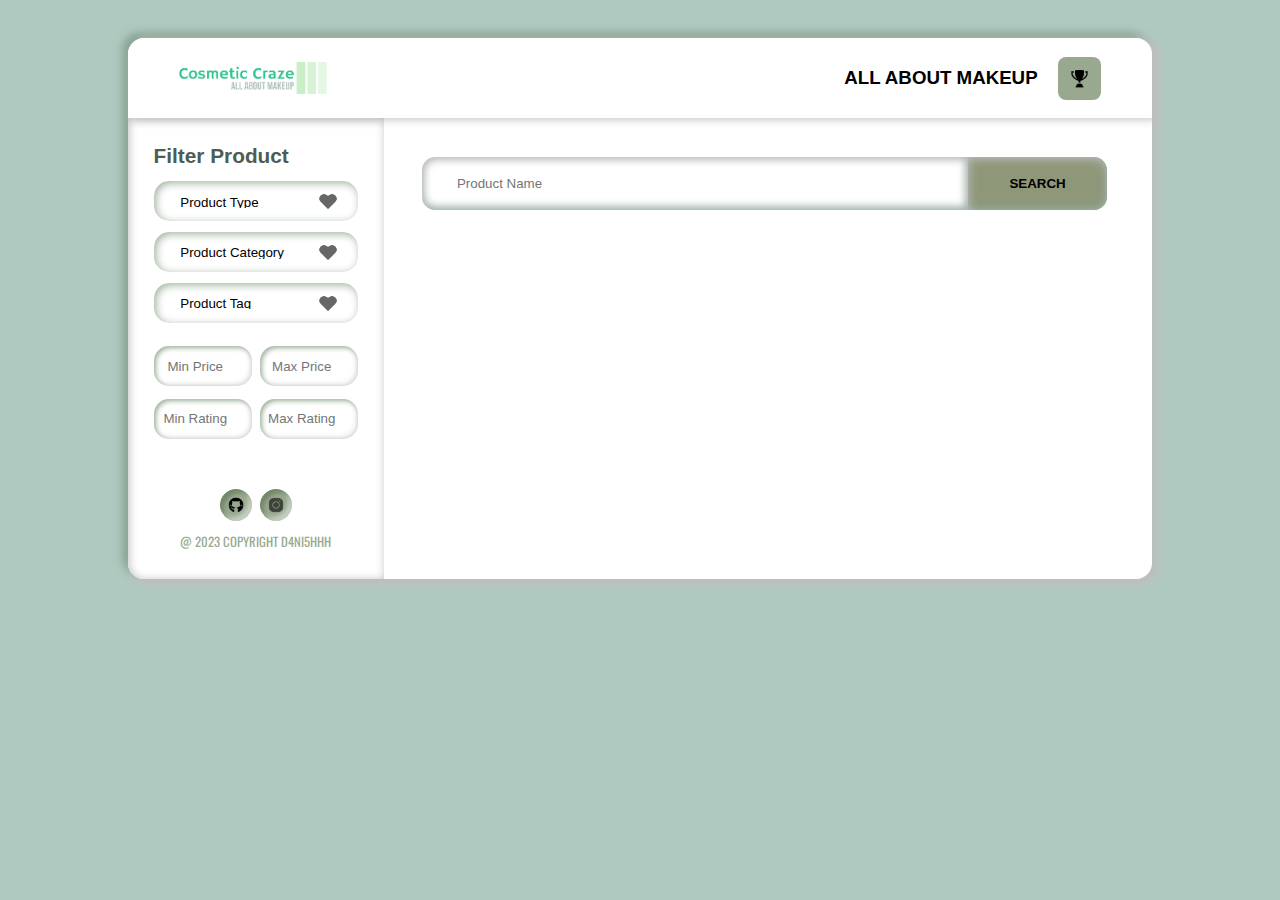
<file: CosmaticCraze/index.html>
<!DOCTYPE html>
<html>
  <head>
  <meta charset="UTF-8">
  <meta http-equiv="X-UA-Compatible" content="IE=edge">
  <meta name="viewport" content="width=device-width, initial-scale=1.0">
  <title>Cosmetic Craze</title>
  <link rel="icon" type="image/x-icon" href="image/CosmeticCraze.png">
  <link rel="stylesheet" href="index.css" />
  </head>
  <body>
    <div class="main">
      <header>
        <img src="image/CosmeticCraze.png" height="20">
        <div class="right">
          <h3>ALL ABOUT MAKEUP</h3>
          <a id="modal-btn" class="top"><img src="image/trophy.png" alt=""></a>
        </div>
      </header>
      <div class="content flex">
        <div class="filter">
          <div class="filter-content">
            <strong><a class="filter">Filter Product</a></strong>
            <div class="filter-optn">
              <select name="type" id="type" oninput="category()">
                <option value="">Product Type</option>
                <option value="blush">Blush</option>
                <option value="bronzer">Bronzer</option>
                <option value="eyebrow">Eyebrow</option>
                <option value="eyeliner">Eyeliner</option>
                <option value="eyeshadow">Eyeshadow</option>
                <option value="foundation">Foundation</option>
                <option value="lip_liner">Lip Liner</option>
                <option value="lipstick">Lipstick</option>
                <option value="mascara">Mascara</option>
                <option value="nail_polish">Nail Polish</option>
              </select>
              <select name="category" id="category">
                <option value="">Product Category</option>
              </select>
              <select name="tag" id="tag">
                <option value="">Product Tag</option>
              </select>
              <div id="double">
                <input type="number" id="minPrice" min="0" placeholder="Min Price">
                <input type="number" id="maxPrice" min="0" placeholder="Max Price">
              </div>
              <div id="double">
                <input type="number" id="minRating" min="0" max="5" placeholder="Min Rating">
                <input type="number" id="maxRating" min="0" max="5" placeholder="Max Rating">
              </div>
            </div>
          </div>
          <div class="footer">
            <div class="icon-footer">
              <a href="https://github.com/d4ni5hhh"><img src="image/github.png"></a>
              <a href="https://www.instagram.com/D4ni5hhh/"><img src="image/instagram.png"></div></a>
            <a id="text" href="">@ 2023 COPYRIGHT D4NI5HHH</a>
          </div>
        </div>
        <div class="search">
          <div id="search-input">
            <input id="search" type="text" name="product" placeholder="Product Name"><button id="search-btn"><strong>SEARCH</strong></button>
          </div>
          <div id="pagination">

          </div>
          <div class="product" id="product">
            
          </div>
        </div>
      </div>
      <div id="search">
        
      </div>
    </div>
    <div id="modal">
      <div id="top-product">
        <center><h1>TOP 5 PRODUCT</h1></center>
        <table id="top-product">
          <tr>
            <th>#</th>
            <th>Product Name</th>
            <th>Action</th>
          </tr>
        </table>
      </div>
    </div>
    <div id="modal-product" class="">
      <div id="product">
        <div id="image">
          <div id="image-container"><img onerror="this.src='image/404.png'" alt=""></div>
        </div>
        <div id="description">
          <div id="top-desc"> 
            <h3 id="name"></h3><h3 id="price"></h3>
          </div>
          <div id="body-desc"></div>
        </div>
        <div id="btn">
          <button id="add"><img src="image/love.png" alt=""></button>
          <button id="shop"><img src="image/cart.png"></button>
        </div>
      </div>
    </div>

    <div id="loader">
      <img src="image/heartLoader.gif"/>
    </div>
    
  </body>
  <script src="./js/modal.js"></script>
  <script src="./js/modal.js"></script>
  <script src="./js/api.js"></script>
</html>
</file>
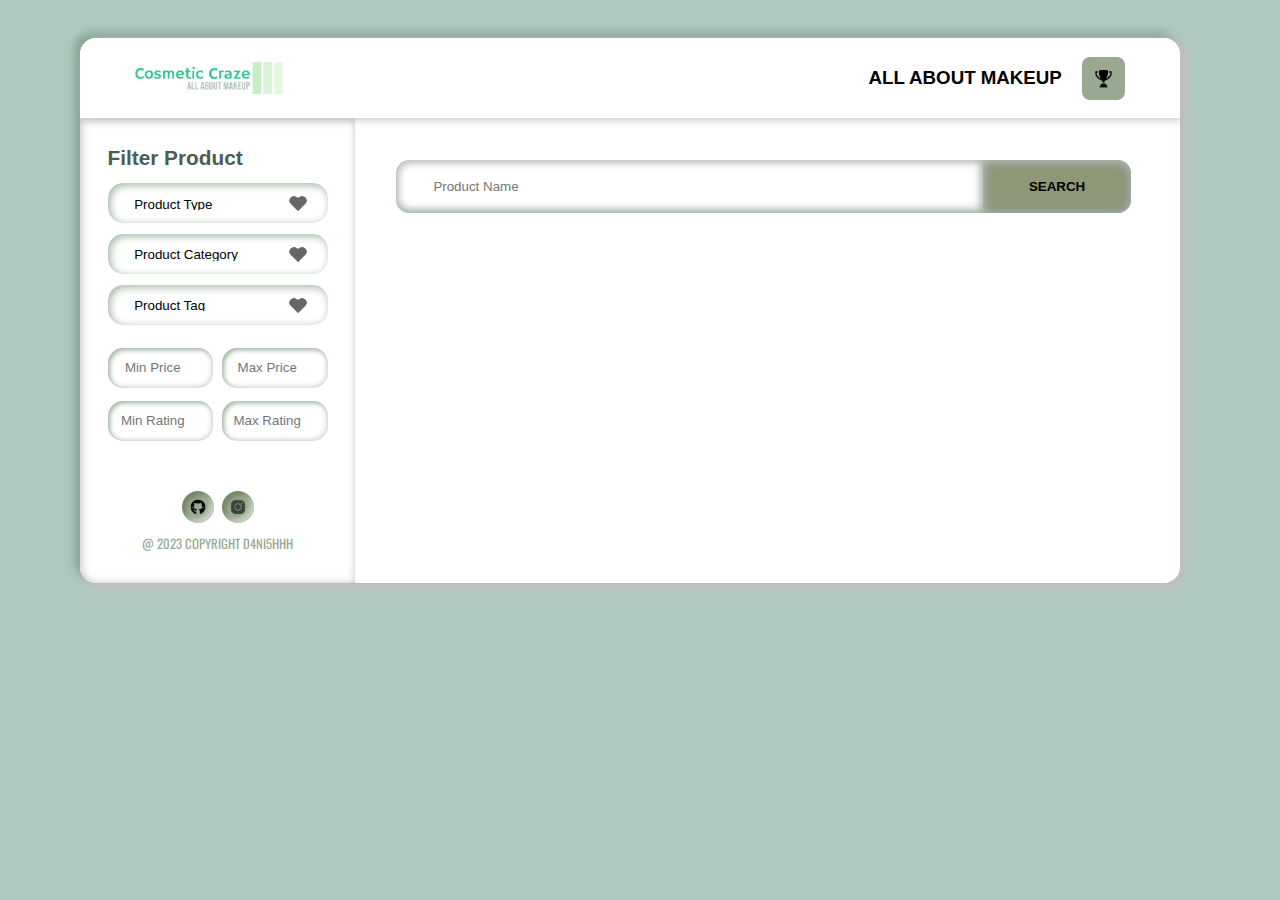
<file: CosmeticCraze/index.html>
<!DOCTYPE html>
<html>
  <head>
  <meta charset="UTF-8">
  <meta http-equiv="X-UA-Compatible" content="IE=edge">
  <!-- <meta name="viewport" content="width=device-width, initial-scale=1.0"> -->
  <title>Cosmetic Craze</title>
  <link rel="icon" type="image/x-icon" href="image/CosmeticCraze.png">
  <link rel="stylesheet" href="index.css" />
  </head>
  <body>
    <div class="main">
      <header>
        <img src="image/CosmeticCraze.png" height="20">
        <div class="right">
          <h3>ALL ABOUT MAKEUP</h3>
          <a id="modal-btn" class="top"><img src="image/trophy.png" alt=""></a>
        </div>
      </header>
      <div class="content flex">
        <div class="filter">
          <div class="filter-content">
            <strong><a class="filter">Filter Product</a></strong>
            <div class="filter-optn">
              <select name="type" id="type" oninput="category()">
                <option value="">Product Type</option>
                <option value="blush">Blush</option>
                <option value="bronzer">Bronzer</option>
                <option value="eyebrow">Eyebrow</option>
                <option value="eyeliner">Eyeliner</option>
                <option value="eyeshadow">Eyeshadow</option>
                <option value="foundation">Foundation</option>
                <option value="lip_liner">Lip Liner</option>
                <option value="lipstick">Lipstick</option>
                <option value="mascara">Mascara</option>
                <option value="nail_polish">Nail Polish</option>
              </select>
              <select name="category" id="category">
                <option value="">Product Category</option>
              </select>
              <select name="tag" id="tag">
                <option value="">Product Tag</option>
              </select>
              <div id="double">
                <input type="number" id="minPrice" min="0" placeholder="Min Price">
                <input type="number" id="maxPrice" min="0" placeholder="Max Price">
              </div>
              <div id="double">
                <input type="number" id="minRating" min="0" max="5" placeholder="Min Rating">
                <input type="number" id="maxRating" min="0" max="5" placeholder="Max Rating">
              </div>
            </div>
          </div>
          <div class="footer">
            <div class="icon-footer">
              <a href="https://github.com/d4ni5hhh"><img src="image/github.png"></a>
              <a href="https://www.instagram.com/D4ni5hhh/"><img src="image/instagram.png"></div></a>
            <a id="text" href="">@ 2023 COPYRIGHT D4NI5HHH</a>
          </div>
        </div>
        <div class="search">
          <div id="search-input">
            <input id="search" type="text" name="product" placeholder="Product Name"><button id="search-btn"><strong>SEARCH</strong></button>
          </div>
          <div id="pagination">

          </div>
          <div class="product" id="product">
            
          </div>
        </div>
      </div>
      <div id="search">
        
      </div>
    </div>
    <div id="modal">
      <div id="top-product">
        <center><h1>TOP 5 PRODUCT</h1></center>
        <table id="top-product">
          <tr>
            <th>#</th>
            <th>Product Name</th>
            <th>Action</th>
          </tr>
        </table>
      </div>
    </div>
    <div id="modal-product" class="">
      <div id="product">
        <div id="image">
          <div id="image-container"><img onerror="this.src='image/404.png'" alt=""></div>
        </div>
        <div id="description">
          <div id="top-desc"> 
            <h3 id="name"></h3><h3 id="price"></h3>
          </div>
          <div id="body-desc"></div>
        </div>
        <div id="btn">
          <button id="add"><img src="image/love.png" alt=""></button>
          <button id="shop"><img src="image/cart.png"></button>
        </div>
      </div>
    </div>

    <div id="loader">
      <img src="image/heartLoader.gif"/>
    </div>
    
  </body>
  <script src="./js/modal.js"></script>
  <script src="./js/category.js"></script>
  <script src="./js/api.js"></script>
</html>
</file>
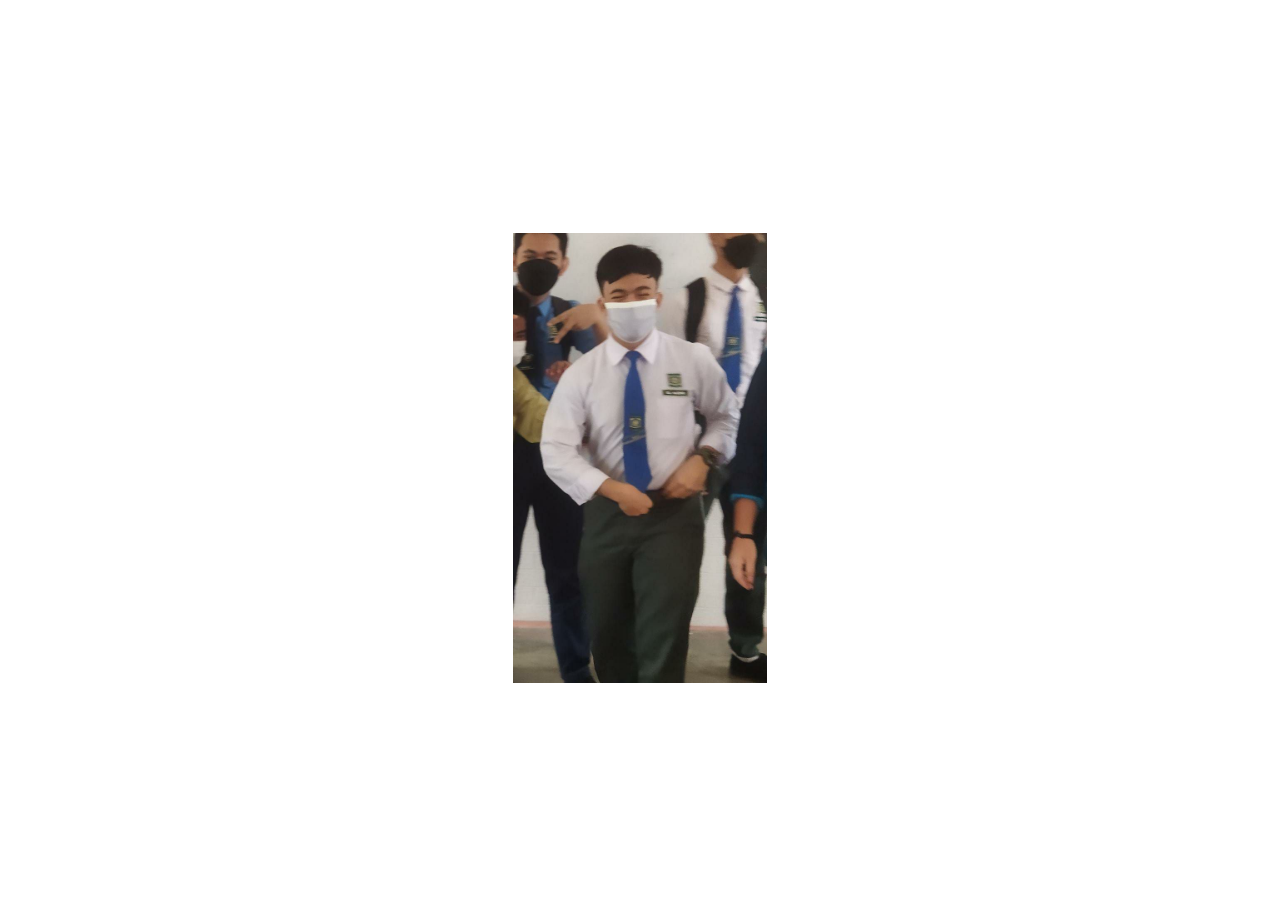
<file: yb.html>
<!DOCTYPE html>
<html>
<head>
    <style>
        .container {
            display: flex;
            justify-content: center;
            align-items: center;
            height: 100vh;
        }
        
        .centered-image {
            max-width: 100%;
            max-height: 100%;
        }
    </style>
</head>
<body>
    <div class="container">
        <img src="hazroq.jpg" alt="Centered Image" class="centered-image" height="50%">
    </div>
</body>
</html>
</file>
<file: CosmaticCraze/index.css>
@import url('https://fonts.googleapis.com/css2?family=Alatsi&family=Gabarito:wght@900&family=Oswald&display=swap');

.flex {
  display: flex;
}

.left {
  text-align: left;
}

.flex-center {
  display: flex;
  justify-content: center;
  align-items: center;
}

.inline-button {
  white-space: normal;
  display: inline;
  padding: 0;
  margin: 0;
}

html {
  height: 100%;
}

body {
  font-family: -apple-system, BlinkMacSystemFont, 'Segoe UI', Roboto, Helvetica, Arial, sans-serif;
  margin: auto;
  padding: 0;
  background: #b0c9c0;
  display: block;
  padding: 3% 10%;
}

div.main {
  height: 160%;
  background-color: white;
  width: 100%;
  border-radius: 1em;
  box-shadow: 5px 5px 10px #bebebe,
    -5px -5px 10px #829f8d;
}

div.main.blur {
  filter: blur(4px);
}

header {
  position: relative;
  display: flex;
  justify-content: space-between;
  align-items: center;
  width: 90%;
  margin: auto;
  height: 3em;
  padding: 1em 5%;
  border-radius: 1em 1em 0 0;
  background-color: #fff;
  box-shadow: 5px 1px 10px #bebebe;
  z-index: 2;
}

header>img {
  height: 2em;
  z-index: 100;
  opacity: 1;
}

header div.right {
  display: flex;
  align-items: center;
}

a.top {
  display: flex;
  align-items: center;
  justify-content: center;
  margin-left: 20px;
  background-color: #99a98f;
  height: 2em;
  width: 2em;
  padding: 0.35em;
  border-radius: 0.5em;
}

header a.top img {
  height: 1.3em;
  vertical-align: middle;
}

div.content {
  height: 95%;
}

div.filter {
  display: flex;
  flex-direction: column;
  width: 25%;
  padding: 2% 0;
  background-color: #fff;
  z-index: 1;
  border-bottom-left-radius: 1em;
  box-shadow: inset 1px 1px 10px #bebebe,
    inset -5px -5px 10px #ffffff;
}

div.filter-content {
  margin: 2% auto auto;
  width: 80%;
}

div.filter div.footer {
  font-family: 'Alatsi', sans-serif;
  font-family: 'Gabarito', sans-serif;
  font-family: 'Oswald', sans-serif;
  text-align: center;
  margin: 2em auto 0;
  padding: 1em;
  height: 3.5em;
  width: 80%;
}

div.filter div.icon-footer img {
  padding: 0.5em;
  border-radius: 50%;
  background-color: #99a98f;
  box-shadow: inset 4px 4px 4px #4058346a,
    inset -4px -4px 4px #ffffff6f;
  margin: 2px;
  height: 1em;
}

div.filter div.icon-footer img:hover {
  box-shadow: 2px 2px 4px #5a655e, -2px -2px 4px #B2C8BA;
}

div.filter div.footer a#text {
  color: #99a98f;
  text-decoration: none;
  font-size: 0.8em;
}

a.filter {
  margin-top: 10px;
  background-color: #fff;
  font-size: 1.3em;
  color: #4d5d53;
}

select:first-child {
  margin-top: 1em;
}

select {
  margin-bottom: 0.8em;
  appearance: none;
  width: 100%;
  padding: 1em 2em;
  height: 3em;
  border-radius: 0.1em;
  outline: none;
  border: none;
  border-radius: 15px;
  background: #fff;

  box-shadow: inset 2px 2px 8px #9db19c,
    inset -2px -2px 8px #fff;
  padding-right: 30px;
  /* Add right padding */
  background-color: #fff;
  /* Set a background color */
  background-image: url('image/love.png');
  /* Set a custom arrow icon */
  background-size: 1.5em;
  background-repeat: no-repeat;
  background-position: right center;
  background-position: right 1.5em center;
}

select:focus {

  box-shadow: 4px 4px 6px #9db19c,
    -4px -4px 6px #e3e2e2;
}

select:focus option:first-child {
  display: none;
}

div#pagination {
  height: 2em;
  padding: 1em;
  text-align: center;
}

div#pagination a {
  margin: 3px;
  display: inline-block;
  border-radius: 50%;
  width: 2em;
  height: 2em;
  text-align: center;
  line-height: 2em;
  color: #ffffff;
  text-decoration: none;
  box-shadow: 3px 3px 6px #b8b9be, -3px -3px 6px #e3e2e2;
  color: #525480;
  transition: 0.4s;
}

div#pagination a:hover,
div#pagination a.active {
  box-shadow: inset 2px 2px 5px #b8b9be, inset -3px -3px 7px #fff;
}

div.search {
  height: 100%;
  width: 75%;
  background-color: #fff;
  z-index: 0;
  border-bottom-right-radius: 1em;
}

div#double {
  display: flex;
  justify-content: space-between;
  margin-top: 0.8em;
}

div#double input {
  text-align: center;
  width: 48%;
  height: 1em;
  padding: 1em 0;
  border-radius: 15px;
  border: none;
  outline: none;
  background: #fff;
  box-shadow: inset 2px 2px 5px #9db19c,
    inset -2px -2px 5px #e3e2e2;
  /*  box-shadow:  4px 4px 8px #9db19c,
              -4px -4px 6px #e3e2e2; */
}

div#search-input {
  margin: 5% 5% 1%;
}

input#search {
  border-radius: 1em 0 0 1em;
  height: 4em;
  width: 69%;
  padding: 0 5%;
  box-shadow: inset 1px 2px 10px #bebebe,
    inset -1px -2px 10px #829f8d;
  outline: none;
  border: none;
}

button#search-btn {
  background-color: #8f9779;
  width: 20%;
  border-radius: 0 1em 1em 0;
  height: 4em;
  padding: 0 5%;
  box-shadow: inset 1px 2px 10px #bebebe,
    inset -1px -2px 10px #829f8d;
  outline: none;
  border: none;
}

button#search-btn:hover {
  background-color: rgb(143, 151, 121, 0.8);
}

div.product {
  justify-content: center;
  display: flex;
  flex-wrap: wrap;
  width: 90%;
  padding: 0 5%;
  margin-bottom: 5%;
}

div.product-list {
  font-family: 'Alatsi', sans-serif;
  font-family: 'Gabarito', sans-serif;
  font-family: 'Oswald', sans-serif;
  height: 290px;
  margin: 5px;
  width: 23%;
  background-color: #fff;
  border-radius: 1em;
  background: rgba(0, 0, 0, 0.05);
}

div.prod-image {
  margin: 4% auto;
  width: 92%;
  height: 55%;
  background-color: #fff;
  border-radius: 1em;
  box-shadow: inset 4px 4px 4px #d9d9d9,
    inset -4px -4px 4px #0000001a;
}

div.prod-image>img {
  width: 100%;
  height: 100%;
  object-fit: scale-down;
  transform: scale(0.75);
  transition: 0.4s;
}

div.prod-image:hover>img {
  transform: scale(0.85);
}

div.prod-detail {
  height: 30%;
  width: 85%;
  margin: 2.5% auto;
  line-height: 0.8;
  font-size: 10px;
}

div.prod-name {
  overflow: hidden;
  white-space: nowrap;
  height: 16px;
  margin-top: 10px;
  margin-bottom: 10px;
  font-size: 16px;
  color: #48643a
}

div.price-rate {
  margin-bottom: 15px;
  display: flex;
  justify-content: space-between;
  align-content: center;
  font-size: 18px;
  color: #99a98f;
}

div#price {
  width: 40%;
}

div#rate {
  width: 60%;
  text-align: right;
}

div#rate>img {
  height: 15px;
  margin-right: -5px;
}

div#rate img:last-child {
  margin-right: 1px;
}

a#description {
  font-size: 13px;
  opacity: 0.8;
}

div.prod-detail>a#prod-name {
  text-overflow: clip;
}

div.btn {
  margin-top: 20px;
  border-radius: 10px;
  background-color: #fff;
  display: flex;
  width: 100%;
  margin: auto;
  height: 45%;
}

a.btn-product {
  width: 70%;
  color: #4d5d53;
  font-size: 1.5em;
  font-weight: bolder;
  text-align: center;
  vertical-align: middle;
  text-decoration: none;
}

a.btn-product:hover {
  border-radius: 10px 0 0 10px;
  box-shadow: inset 4px 4px 4px #d9d9d9,
    inset -4px -4px 4px #829f8d;
}

a.btn-web {
  width: 30%;
  height: 100%;
  background-color: #8f9779;
  border-radius: 0 10px 10px 0;
}

a.btn-web:hover {
  background-color: rgb(143, 151, 121, 0.8);
}

a.btn-web>img {
  height: 40%;
}



div#modal {
  opacity: 0;
  display: none;
  justify-content: center;
  align-items: center;
  z-index: 5;
  top: 0;
  left: 0;
  position: fixed;
  width: 100%;
  height: 100%;
  transition-duration: 1s;
  background-color: rgb(153, 169, 143, 0.2);
}

div#modal h1 {
  margin-top: 50px;
}

div#modal.show {
  display: flex;
  opacity: 1;
}

div#top-product {
  width: 27%;
  height: 60%;
  background-color: #fff;
  opacity: 1;
  border-radius: 1em;
  box-shadow: 1px 2px 10px #bebebe,
    -1px -2px 10px #e0e0e0;
}

div#top-product h1 {
  color: #48643a;
}

div#top-product table {
  margin: auto;
  width: 85%;
  border-spacing: 0;
  border-radius: 0.5em;
  background-color: rgb(221, 237, 234, 0.5);
}

th,
td {
  padding: 0.6em;
  text-align: center;
  vertical-align: middle;
}

td {
  color: #48643a;
  font-size: 13px;
  height: 2em;
}

td input {
  border: none;
  width: 100%;
  height: 20px;
}

td input:focus {
  border: none;
  outline: none;
}

tr:first-child {
  background-color: #9db19c;
  border-radius: 0.5em;
}

tr:first-child th:first-child {
  border-radius: 0.5em 0 0 0.5em;
}

tr:first-child th:last-child {
  border-radius: 0 0.5em 0.5em 0;
}

tr:not(:last-child) td {
  border-bottom: 1px solid rgba(0, 0, 0, 0.1);
}

button.btn-delete,
button.btn-update {
  border: none;
  border-radius: 3px;
  margin: 1px;
  height: 1.8em;
  width: 1.8em;
  padding: 0.5em;
  background: transparent;
  background-size: 60%;
  background-repeat: no-repeat;
  cursor: pointer;
  background-position: center;
  box-shadow: 2px 2px 4px #cae7dd,
    -1px -1px 4px #96aba3;
}

button.btn-delete:hover,
button.btn-update:hover {

  box-shadow: inset 2px 2px 4px #cae7dd,
    inset -2px -2px 4px #96aba3;
}

button.btn-update {
  background-image: url('image/edit.png');
}

button.btn-delete {
  background-image: url('image/delete.png');
}



div#modal-product {
  font-family: 'Alatsi', sans-serif;
  font-family: 'Gabarito', sans-serif;
  font-family: 'Oswald', sans-serif;
  display: none;
  justify-content: center;
  align-items: center;
  z-index: 5;
  top: 0;
  left: 0;
  position: fixed;
  width: 100%;
  height: 100%;
  transition-duration: 1s;
  background-color: rgb(153, 169, 143, 0.2);
}

div#modal-product.show {
  display: flex;
}

div#modal-product div#product {
  display: flex;
  background-color: white;
  border-radius: 1em;
  width: 40%;
  height: 30%;
  box-shadow: 1px 2px 10px #bebebe,
    -1px -2px 10px #e0e0e0;
}

div#product div#image {
  display: flex;
  align-items: center;
  padding: 0 5%;
  height: 100%;
  width: 30%;
}

div#product h3 {
  margin: 5px;
}

div#image div#image-container {
  height: 70%;
  width: 100%;
  border-radius: 1em;
  display: flex;
  align-items: center;
  justify-content: center;
  box-shadow: inset 4px 4px 4px #4058346a,
    inset -4px -4px 4px #40583421;
}

div#image-container img {
  width: 100%;
  height: 100%;
  object-fit: scale-down;
  transform: scale(0.75);
  transition: 0.4s;
}

div#product div#description {
  padding: 6% 0;
  width: 60%;
}

div#top-desc {
  display: flex;
  justify-content: space-between;
  width: 91%;
  height: 16%;
  margin-bottom: 2%;
}

div#top-desc h3 {
  color: #405834;
  white-space: nowrap;
  overflow: hidden;
  text-overflow: clip;
  padding: 0;
  margin: 0;
}

div#body-desc {
  color: #405834d1;
  opacity: 0.95;
  font-size: 11px;
  width: 80%;
  height: 77%;
  overflow-y: scroll;
  line-height: 1;
}

div#body-desc::-webkit-scrollbar {
  display: none;
}

div#product div#btn {
  display: flex;
  flex-direction: column;
  align-items: start;
  justify-content: center;
  width: 15%;
  height: 100%;
}

div#product div#btn button {
  display: flex;
  justify-content: center;
  align-items: center;
  background-color: #798571;
  height: 3em;
  width: 3em;
  margin-bottom: 4px;
  border-radius: 10px;
  border: none;
  box-shadow: inset 4px 4px 4px #4058346a,
    inset -4px -4px 4px #ffffff6f;
}

div#product div#btn button:hover {
  box-shadow: 2px 2px 4px #5a655e, -2px -2px 4px #B2C8BA;
}

div#product div#btn button img {
  height: 50%;
}

div#loader{
  display: none;
  top: 0;
  left: 0;
  width: 100%;
  height: 100%;
  position: absolute;
  align-items: center;
  justify-content: center;
  z-index: 100;
  backdrop-filter: blur(2px);
  background-color: rgba(255, 255, 255, 0.5);
}
div#loader.loading{
  display: flex;
}
</file>
<file: CosmeticCraze/index.css>
@import url('https://fonts.googleapis.com/css2?family=Alatsi&family=Gabarito:wght@900&family=Oswald&display=swap');

.flex {
  display: flex;
}

.left {
  text-align: left;
}

.flex-center {
  display: flex;
  justify-content: center;
  align-items: center;
}

.inline-button {
  white-space: normal;
  display: inline;
  padding: 0;
  margin: 0;
}

html {
  height: 100%;
}

body {
  font-family: -apple-system, BlinkMacSystemFont, 'Segoe UI', Roboto, Helvetica, Arial, sans-serif;
  margin: auto;
  padding: 0;
  background: #b0c9c0;
  display: block;
  padding: 3% calc((100vw - 1120px) / 2);
  min-width: 1100px;
}

div.main {
  height: 160%;
  background-color: white;
  /* width: 100%; */
  width: 1100px;
  border-radius: 1em;
  box-shadow: 5px 5px 10px #bebebe,
    -5px -5px 10px #829f8d;
}

div.main.blur {
  filter: blur(4px);
}

header {
  position: relative;
  display: flex;
  justify-content: space-between;
  align-items: center;
  width: 90%;
  margin: auto;
  height: 3em;
  padding: 1em 5%;
  border-radius: 1em 1em 0 0;
  background-color: #fff;
  box-shadow: 5px 1px 10px #bebebe;
  z-index: 2;
}

header>img {
  height: 2em;
  z-index: 100;
  opacity: 1;
}

header div.right {
  display: flex;
  align-items: center;
}

a.top {
  display: flex;
  align-items: center;
  justify-content: center;
  margin-left: 20px;
  background-color: #99a98f;
  height: 2em;
  width: 2em;
  padding: 0.35em;
  border-radius: 0.5em;
}

header a.top img {
  height: 1.3em;
  vertical-align: middle;
}

div.content {
  height: 95%;
}

div.filter {
  display: flex;
  flex-direction: column;
  width: 25%;
  padding: 2% 0;
  background-color: #fff;
  z-index: 1;
  border-bottom-left-radius: 1em;
  box-shadow: inset 1px 1px 10px #bebebe,
    inset -5px -5px 10px #ffffff;
}

div.filter-content {
  margin: 2% auto auto;
  width: 80%;
}

div.filter div.footer {
  font-family: 'Alatsi', sans-serif;
  font-family: 'Gabarito', sans-serif;
  font-family: 'Oswald', sans-serif;
  text-align: center;
  margin: 2em auto 0;
  padding: 1em;
  height: 3.5em;
  width: 80%;
}

div.filter div.icon-footer img {
  padding: 0.5em;
  border-radius: 50%;
  background-color: #99a98f;
  box-shadow: inset 4px 4px 4px #4058346a,
    inset -4px -4px 4px #ffffff6f;
  margin: 2px;
  height: 1em;
}

div.filter div.icon-footer img:hover {
  box-shadow: 2px 2px 4px #5a655e, -2px -2px 4px #B2C8BA;
}

div.filter div.footer a#text {
  color: #99a98f;
  text-decoration: none;
  font-size: 0.8em;
}

a.filter {
  margin-top: 10px;
  background-color: #fff;
  font-size: 1.3em;
  color: #4d5d53;
}

select:first-child {
  margin-top: 1em;
}

select {
  margin-bottom: 0.8em;
  appearance: none;
  width: 100%;
  padding: 1em 2em;
  height: 3em;
  border-radius: 0.1em;
  outline: none;
  border: none;
  border-radius: 15px;
  background: #fff;

  box-shadow: inset 2px 2px 8px #9db19c,
    inset -2px -2px 8px #fff;
  padding-right: 30px;
  /* Add right padding */
  background-color: #fff;
  /* Set a background color */
  background-image: url('image/love.png');
  /* Set a custom arrow icon */
  background-size: 1.5em;
  background-repeat: no-repeat;
  background-position: right center;
  background-position: right 1.5em center;
}

select:focus {

  box-shadow: 4px 4px 6px #9db19c,
    -4px -4px 6px #e3e2e2;
}

select:focus option:first-child {
  display: none;
}

div#pagination {
  height: 2em;
  padding: 1em;
  text-align: center;
}

div#pagination a {
  margin: 3px;
  display: inline-block;
  border-radius: 50%;
  width: 2em;
  height: 2em;
  text-align: center;
  line-height: 2em;
  color: #ffffff;
  text-decoration: none;
  box-shadow: 3px 3px 6px #b8b9be, -3px -3px 6px #e3e2e2;
  color: #525480;
  transition: 0.4s;
}

div#pagination a:hover,
div#pagination a.active {
  box-shadow: inset 2px 2px 5px #b8b9be, inset -3px -3px 7px #fff;
}

div.search {
  height: 100%;
  width: 75%;
  background-color: #fff;
  z-index: 0;
  border-bottom-right-radius: 1em;
}

div#double {
  display: flex;
  justify-content: space-between;
  margin-top: 0.8em;
}

div#double input {
  text-align: center;
  width: 48%;
  height: 1em;
  padding: 1em 0;
  border-radius: 15px;
  border: none;
  outline: none;
  background: #fff;
  box-shadow: inset 2px 2px 5px #9db19c,
    inset -2px -2px 5px #e3e2e2;
  /*  box-shadow:  4px 4px 8px #9db19c,
              -4px -4px 6px #e3e2e2; */
}

div#search-input {
  margin: 5% 5% 1%;
}

input#search {
  border-radius: 1em 0 0 1em;
  height: 4em;
  width: 69%;
  padding: 0 5%;
  box-shadow: inset 1px 2px 10px #bebebe,
    inset -1px -2px 10px #829f8d;
  outline: none;
  border: none;
}

button#search-btn {
  background-color: #8f9779;
  width: 20%;
  border-radius: 0 1em 1em 0;
  height: 4em;
  padding: 0 5%;
  box-shadow: inset 1px 2px 10px #bebebe,
    inset -1px -2px 10px #829f8d;
  outline: none;
  border: none;
}

button#search-btn:hover {
  background-color: rgb(143, 151, 121, 0.8);
}

div.product {
  justify-content: center;
  display: flex;
  flex-wrap: wrap;
  width: 90%;
  padding: 0 5%;
  margin-bottom: 5%;
}

div.product-list {
  font-family: 'Alatsi', sans-serif;
  font-family: 'Gabarito', sans-serif;
  font-family: 'Oswald', sans-serif;
  height: 290px;
  margin: 5px;
  width: 23%;
  background-color: #fff;
  border-radius: 1em;
  background: rgba(0, 0, 0, 0.05);
}

div.prod-image {
  margin: 4% auto;
  width: 92%;
  height: 55%;
  background-color: #fff;
  border-radius: 1em;
  box-shadow: inset 4px 4px 4px #d9d9d9,
    inset -4px -4px 4px #0000001a;
}

div.prod-image>img {
  width: 100%;
  height: 100%;
  object-fit: scale-down;
  transform: scale(0.75);
  transition: 0.4s;
}

div.prod-image:hover>img {
  transform: scale(0.85);
}

div.prod-detail {
  height: 30%;
  width: 85%;
  margin: 2.5% auto;
  line-height: 0.8;
  font-size: 10px;
}

div.prod-name {
  overflow: hidden;
  white-space: nowrap;
  height: 16px;
  margin-top: 10px;
  margin-bottom: 10px;
  font-size: 16px;
  color: #48643a
}

div.price-rate {
  margin-bottom: 15px;
  display: flex;
  justify-content: space-between;
  align-content: center;
  font-size: 18px;
  color: #99a98f;
}

div#price {
  width: 40%;
}

div#rate {
  width: 60%;
  text-align: right;
}

div#rate>img {
  height: 15px;
  margin-right: -5px;
}

div#rate img:last-child {
  margin-right: 1px;
}

a#description {
  font-size: 13px;
  opacity: 0.8;
}

div.prod-detail>a#prod-name {
  text-overflow: clip;
}

div.btn {
  margin-top: 20px;
  border-radius: 10px;
  background-color: #fff;
  display: flex;
  width: 100%;
  margin: auto;
  height: 45%;
}

a.btn-product {
  width: 70%;
  color: #4d5d53;
  font-size: 1.5em;
  font-weight: bolder;
  text-align: center;
  vertical-align: middle;
  text-decoration: none;
}

a.btn-product:hover {
  border-radius: 10px 0 0 10px;
  box-shadow: inset 4px 4px 4px #d9d9d9,
    inset -4px -4px 4px #829f8d;
}

a.btn-web {
  width: 30%;
  height: 100%;
  background-color: #8f9779;
  border-radius: 0 10px 10px 0;
}

a.btn-web:hover {
  background-color: rgb(143, 151, 121, 0.8);
}

a.btn-web>img {
  height: 40%;
}



div#modal {
  opacity: 0;
  display: none;
  justify-content: center;
  align-items: center;
  z-index: 5;
  top: 0;
  left: 0;
  position: fixed;
  width: 100%;
  height: 100%;
  transition-duration: 1s;
  background-color: rgb(153, 169, 143, 0.2);
}

div#modal h1 {
  margin-top: 50px;
}

div#modal.show {
  display: flex;
  opacity: 1;
}

div#top-product {
  width: 27%;
  height: 60%;
  background-color: #fff;
  opacity: 1;
  border-radius: 1em;
  box-shadow: 1px 2px 10px #bebebe,
    -1px -2px 10px #e0e0e0;
}

div#top-product h1 {
  color: #48643a;
}

div#top-product table {
  margin: auto;
  width: 85%;
  border-spacing: 0;
  border-radius: 0.5em;
  background-color: rgb(221, 237, 234, 0.5);
}

th,
td {
  padding: 0.6em;
  text-align: center;
  vertical-align: middle;
}

td {
  color: #48643a;
  font-size: 13px;
  height: 2em;
}

td input {
  border: none;
  width: 100%;
  height: 20px;
}

td input:focus {
  border: none;
  outline: none;
}

tr:first-child {
  background-color: #9db19c;
  border-radius: 0.5em;
}

tr:first-child th:first-child {
  border-radius: 0.5em 0 0 0.5em;
}

tr:first-child th:last-child {
  border-radius: 0 0.5em 0.5em 0;
}

tr:not(:last-child) td {
  border-bottom: 1px solid rgba(0, 0, 0, 0.1);
}

button.btn-delete,
button.btn-update {
  border: none;
  border-radius: 3px;
  margin: 1px;
  height: 1.8em;
  width: 1.8em;
  padding: 0.5em;
  background: transparent;
  background-size: 60%;
  background-repeat: no-repeat;
  cursor: pointer;
  background-position: center;
  box-shadow: 2px 2px 4px #cae7dd,
    -1px -1px 4px #96aba3;
}

button.btn-delete:hover,
button.btn-update:hover {

  box-shadow: inset 2px 2px 4px #cae7dd,
    inset -2px -2px 4px #96aba3;
}

button.btn-update {
  background-image: url('image/edit.png');
}

button.btn-delete {
  background-image: url('image/delete.png');
}



div#modal-product {
  font-family: 'Alatsi', sans-serif;
  font-family: 'Gabarito', sans-serif;
  font-family: 'Oswald', sans-serif;
  display: none;
  justify-content: center;
  align-items: center;
  z-index: 5;
  top: 0;
  left: 0;
  position: fixed;
  width: 100%;
  height: 100%;
  transition-duration: 1s;
  background-color: rgb(153, 169, 143, 0.2);
}

div#modal-product.show {
  display: flex;
}

div#modal-product div#product {
  display: flex;
  background-color: white;
  border-radius: 1em;
  width: 540px;
  height: 235px;
  box-shadow: 
    1px 2px 10px #bebebe,
    -1px -2px 10px #e0e0e0;
}

div#product div#image {
  display: flex;
  align-items: center;
  padding: 0 5%;
  height: 100%;
  width: 30%;
}

div#product h3 {
  margin: 5px;
}

div#image div#image-container {
  height: 70%;
  width: 100%;
  border-radius: 1em;
  display: flex;
  align-items: center;
  justify-content: center;
  box-shadow: inset 4px 4px 4px #4058346a,
    inset -4px -4px 4px #40583421;
}

div#image-container img {
  width: 100%;
  height: 100%;
  object-fit: scale-down;
  transform: scale(0.75);
  transition: 0.4s;
}

div#product div#description {
  padding: 6% 0;
  width: 60%;
}

div#top-desc {
  display: flex;
  justify-content: space-between;
  width: 91%;
  height: 16%;
  margin-bottom: 2%;
}

div#top-desc h3 {
  color: #405834;
  white-space: nowrap;
  overflow: hidden;
  text-overflow: clip;
  padding: 0;
  margin: 0;
}

div#body-desc {
  color: #405834d1;
  opacity: 0.95;
  font-size: 11px;
  width: 80%;
  height: 77%;
  overflow-y: scroll;
  line-height: 1;
}

div#body-desc::-webkit-scrollbar {
  display: none;
}

div#product div#btn {
  display: flex;
  flex-direction: column;
  align-items: start;
  justify-content: center;
  width: 15%;
  height: 100%;
}

div#product div#btn button {
  display: flex;
  justify-content: center;
  align-items: center;
  background-color: #798571;
  height: 3em;
  width: 3em;
  margin-bottom: 4px;
  border-radius: 10px;
  border: none;
  box-shadow: inset 4px 4px 4px #4058346a,
    inset -4px -4px 4px #ffffff6f;
}

div#product div#btn button:hover {
  box-shadow: 2px 2px 4px #5a655e, -2px -2px 4px #B2C8BA;
}

div#product div#btn button img {
  height: 50%;
}

div#loader{
  display: none;
  top: 0;
  left: 0;
  width: 100%;
  height: 100%;
  min-width: 1200px;
  position: absolute;
  align-items: center;
  justify-content: center;
  z-index: 100;
  backdrop-filter: blur(2px);
  background-color: rgba(255, 255, 255, 0.5);
}
div#loader.loading{
  display: flex;
}

@media screen and (max-width: 1200px) {
  body {
    padding: 50px;
  }
}
</file>
